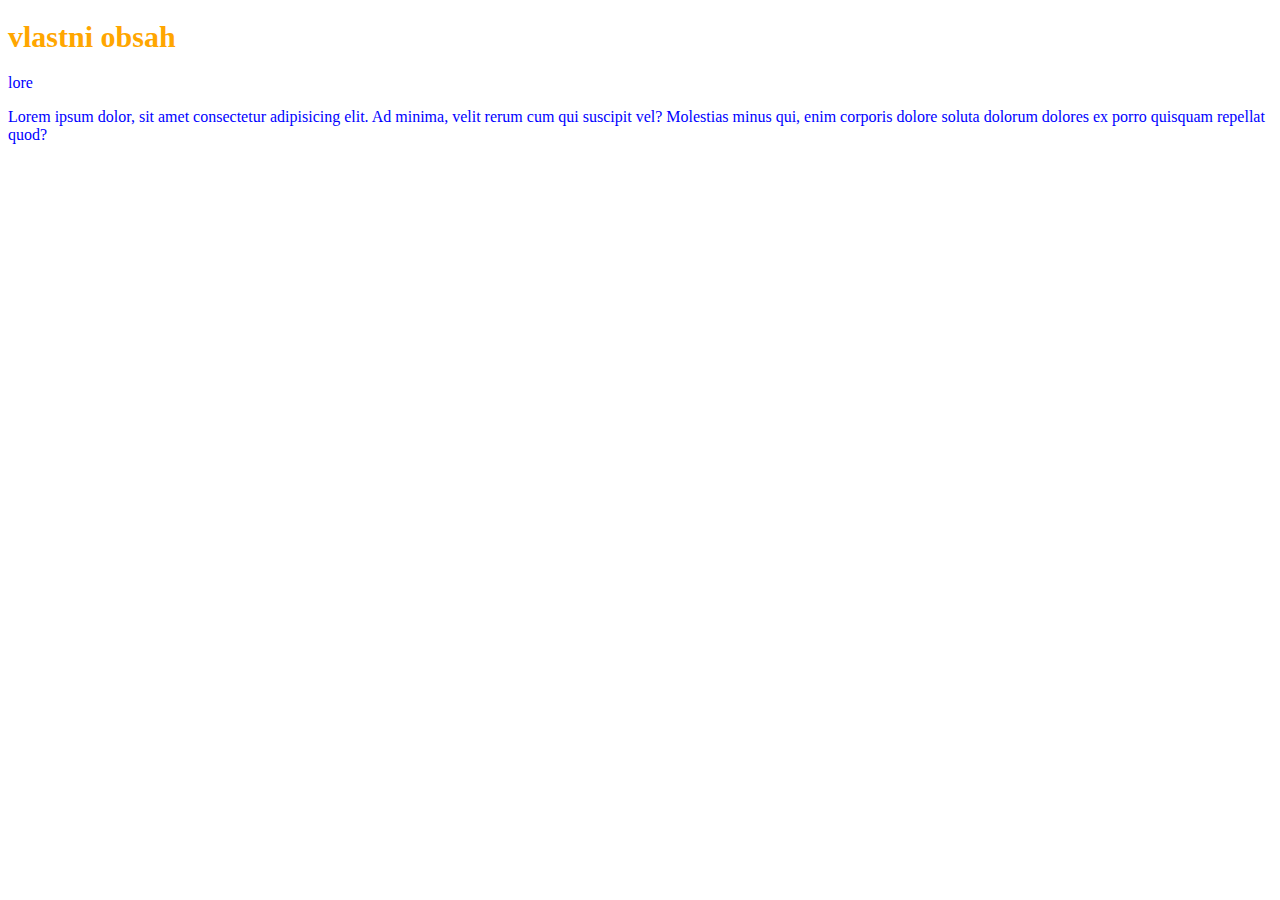
<file: wba-steiger-matej-2k/Individual-work/css-1/index.html>
<!DOCTYPE html>
<html lang="en">
<head>
    <meta charset="UTF-8">
    <meta http-equiv="X-UA-Compatible" content="IE=edge">
    <meta name="viewport" content="width=device-width, initial-scale=1.0">
    <title>Document</title>
    <link rel="stylesheet" href="style.css">
</head>
<body>
    <h1>vlastni obsah</h1>
    <p>lore</p>
    <p>Lorem ipsum dolor, sit amet consectetur adipisicing elit. Ad minima, velit rerum cum qui suscipit vel? Molestias minus qui, enim corporis dolore soluta dolorum dolores ex porro quisquam repellat quod?</p>
</body>
</html>
</file>
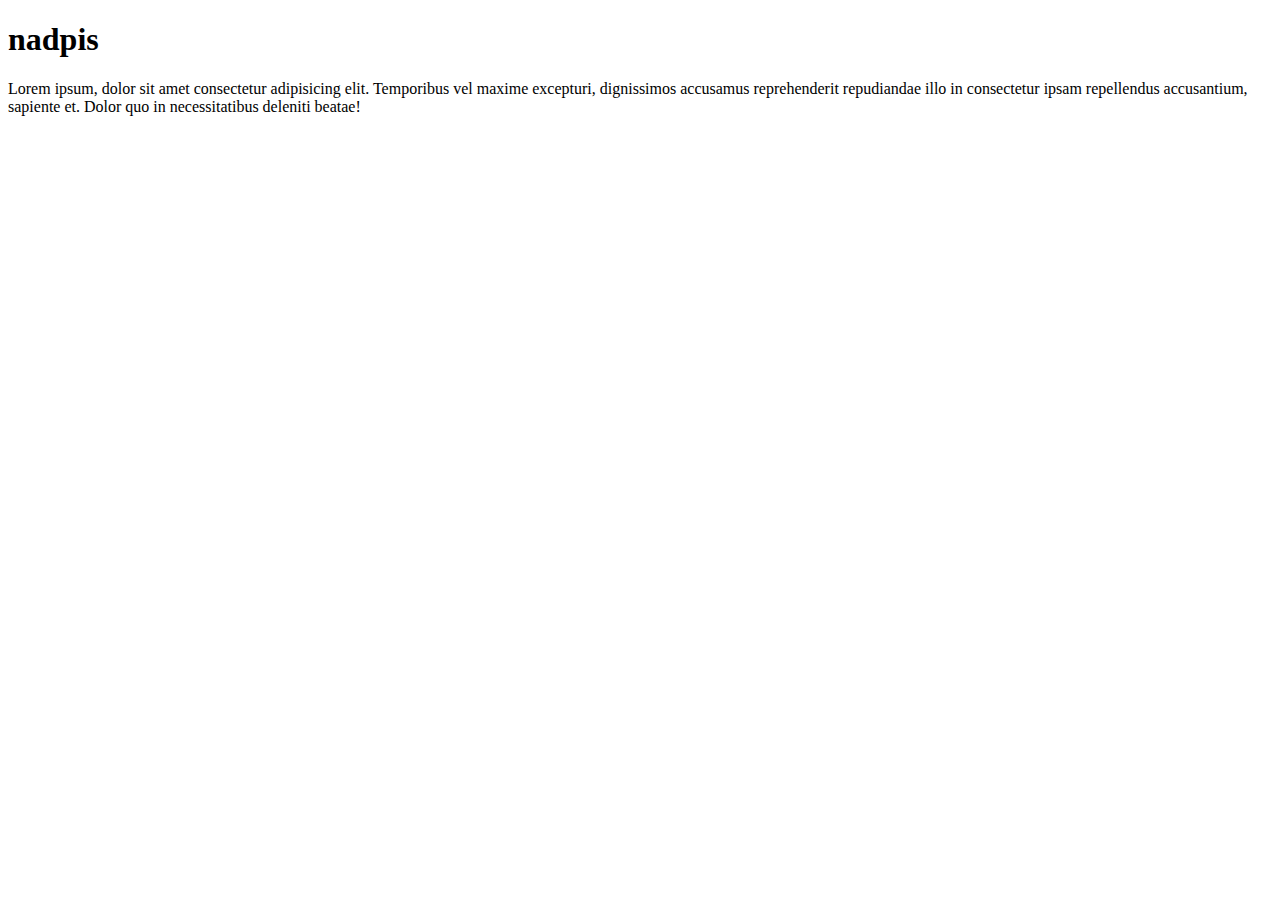
<file: wba-steiger-matej-2k/Individual-work/git-revision-2/index.html>
<!DOCTYPE html>
<html lang="en">
<head>
    <meta charset="UTF-8">
    <meta http-equiv="X-UA-Compatible" content="IE=edge">
    <meta name="viewport" content="width=device-width, initial-scale=1.0">
    <title>Document</title>
</head>
<body>
    <h1>nadpis</h1>
    <p>Lorem ipsum, dolor sit amet consectetur adipisicing elit. Temporibus vel maxime excepturi, dignissimos accusamus reprehenderit repudiandae illo in consectetur ipsam repellendus accusantium, sapiente et. Dolor quo in necessitatibus deleniti beatae!</p>
</body>
</html>
</file>
<file: wba-steiger-matej-2k/Individual-work/css-1/style.css>
h1 {
    color: #ffa600;
    font-size: 30px;
    text-decoration-thickness: bold;
}
p{
    color: blue;
    font-size: 16px;
    text-decoration-thickness: normal;
}
</file>
